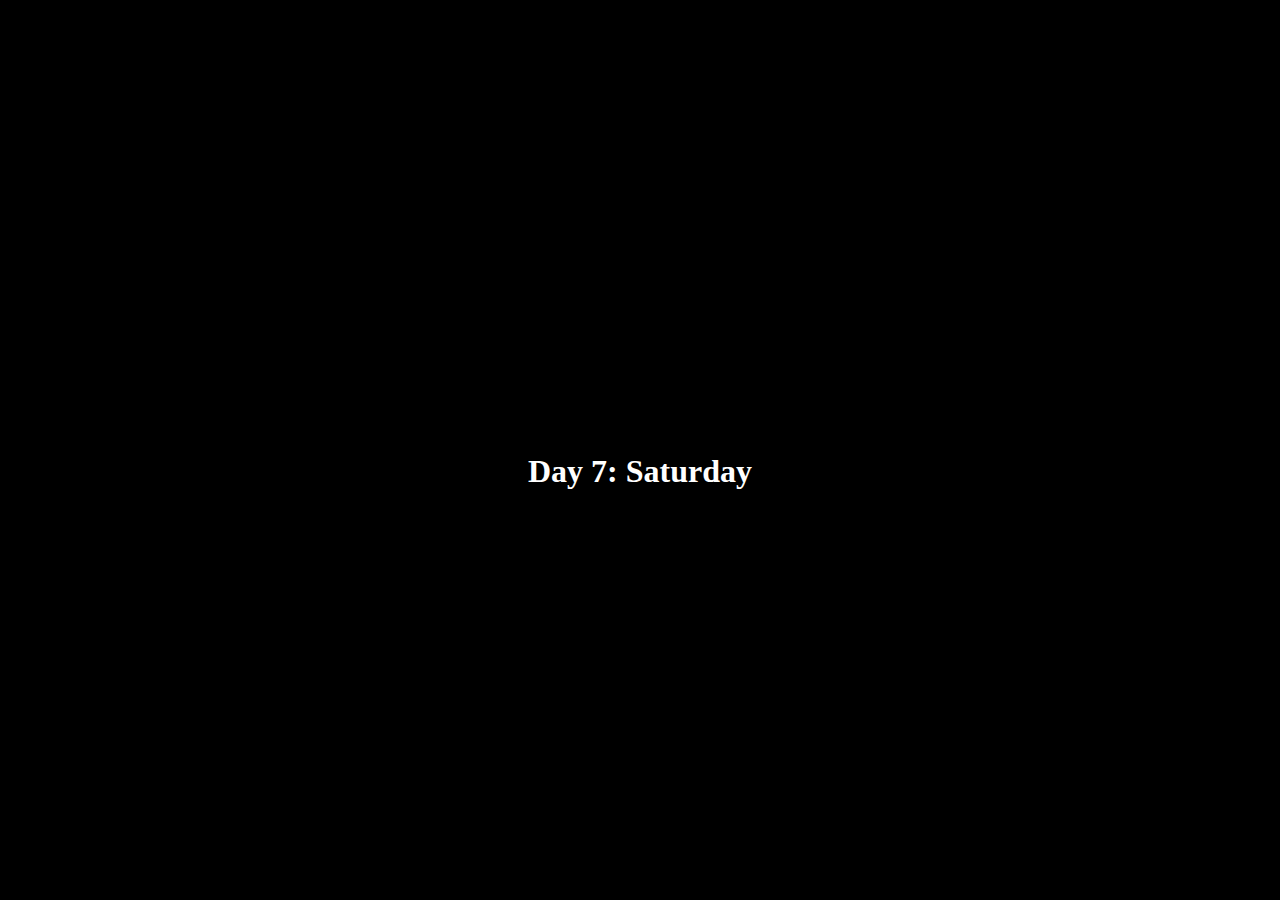
<file: day7.html>
<!DOCTYPE html>
<head>
    <link href="zlib/ucss/ualign1.css" rel="stylesheet"/>
</head>
<body bgcolor="black" text="white">
    <h1 class="center-middle">
        Day 7: Saturday 
    </h1>
</body>
</file>
<file: zlib/ucss/ualign1.css>
.center-middle{
    position: absolute;
    left: 50%;
    top: 50%;
    transform: translate(-50%,-50%);
}
</file>
